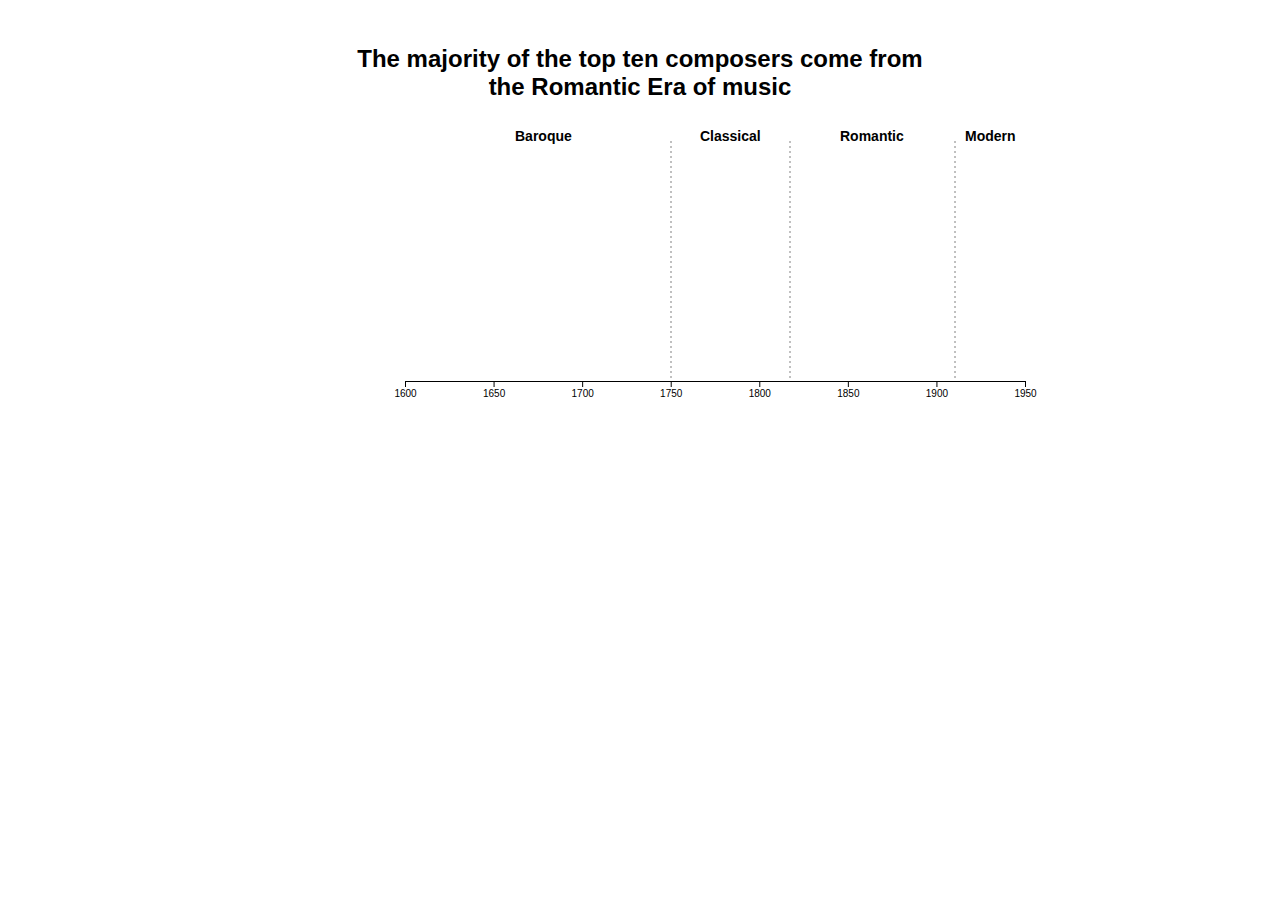
<file: composer.html>
<!DOCTYPE html>
<meta charset="utf-8">
<script src="js/d3.v4.js"></script>

<style>

h2 {
  text-align: center;
    font-family: Arial;
  /*padding-left: 420px;
  padding-right: 420px;*/
  margin-left: auto;
   margin-right: auto;
   width: 20em;
   padding-top: 25px;
   min-width: 600px;;
}
.center {
  display: flex;
   justify-content: center;

}

.visualization_composer1 {
 font: 10.5px sans-serif;
 margin: 0 auto;
 max-width: 800px;
 position: relative;
 grid-area: 1 / 1 / 2 / 2;

}

.visualization_composer2 {
 font: 10.5px sans-serif;
 margin: 0 auto;
 max-width: 800px;
 position: relative;
 grid-area: 1 / 2 / 2 / 3;

}

.parent_composer {
display: grid;
grid-template-columns: 0px 50px;
grid-template-rows: 1fr;
grid-column-gap: 0px;
grid-row-gap: 0px;
}

.axisWhite line{
  stroke: white;
}

.axisWhite path{
  stroke: white;
}

#lollipop {
   position: relative;
}


</style>
<body>

<!-- Create a div where the graph will take place -->
<h2>The majority of the top ten composers come from the Romantic Era of music</h2>
<div class="center">
  <div class="parent_composer"
  <div class="visualization_composer1" id="composer_viz"></div>

<div class="visualization" id="lollipop"></div>
</div>

</div>
</body>

 <script>

                    var margin = {top: 20, right: 40, bottom: 40, left: 140},
                        width = 300 - margin.left - margin.right,
                        height = 300 - margin.top - margin.bottom;

 var svg2 = d3.select("#composer_viz")
   .append("svg")
     .attr("width", width + margin.left + margin.right)
     .attr("height", height + margin.top + margin.bottom)
   .append("g")
     .attr("transform",
           "translate(" + margin.left + "," + margin.top + ")");

 d3.csv("https://raw.githubusercontent.com/Mackmiller/DDJ/master/data/top_composers.csv", function(data) {

 //x axis
   var x = d3.scaleLinear()
     .domain([0, 300])
     .range([ 0, width]);


   // Y axis
   var y = d3.scaleBand()
     .range([ 0, height ])
     .domain(data.map(function(d) { return d.Composer; }))
     .padding(.1);

   svg2.append("g")
     .attr("class", "axisWhite")
     .call(d3.axisLeft(y).tickSize(0))

     var bars = svg2.selectAll(".bar")
                .data(data)
                .enter()
                .append("g")

            //append rects
            bars.append("rect")
                .attr("class", "bar")
                .attr("x", x(0) )
                .attr("y", function(d) { return y(d.Composer); })
                .attr("width", function(d) { return x(d.Value); })
                .attr("height", y.bandwidth() )
                .attr("fill", "#A9261C");

   //Bars
   /*svg2.selectAll("myRect2")
     .data(data)
     .enter()
     .append("rect")
     .attr("x", x(0) )
     .attr("y", function(d) { return y(d.Composer); })
     .attr("width", function(d) { return x(d.Value); })
     .attr("height", y.bandwidth() )
     .attr("fill", "#A9261C")*/

 bars.append("text")
             .attr("class", "label")
             .attr("y", function (d) {
                 return y(d.Composer) + 15;
             })
             .attr("x", function (d) {
                 return x(d.Value) - 20;
             })
             .attr("fill", "white")
             .style("font-family", "Arial")
             .style("font-size", "10px")
             .text(function (d) {
                 return d.Value;
             });


 })




 /*svg2.append("text")
                    .attr("x", 650)
                    .attr("y", 275)
                    .style("font-family", "sans-serif")
                    .style("font-size", "10px")
                    .text("Number of pieces");*/


</script>
<script>
var margin = {top: 20, right: 40, bottom: 40, left: 140},
    height6 = 300 - margin.top - margin.bottom,
    width6 = 800 - margin.left - margin.right;

// append the svg object to the body of the page
var svg6 = d3.select("#lollipop")
  .append("svg")
    .attr("width", width6 + margin.left + margin.right)
    .attr("height", height6 + margin.top + margin.bottom)
  .append("g")
    .attr("transform",
          "translate(" + margin.left + "," + margin.top + ")");

// Parse the Data
d3.csv("https://raw.githubusercontent.com/Mackmiller/Capstone/master/data/lollipop.csv", function(data) {


  // Add X axis
  var x = d3.scaleLinear()
    .domain([1600, 1950])
    .range([ 0, width6]);
  svg6.append("g")
    .attr("transform", "translate(0," + height6 + ")")
    .call(d3.axisBottom(x).tickFormat(d3.format('d')),)

  // Y axis
  var y = d3.scaleBand()
    .range([ 0, height6 ])
    .domain(data.map(function(d) { return d.group; }))
    .padding(1);
  /*svg6.append("g")
    .call(d3.axisLeft(y))*/

  // Lines
  svg6.selectAll("myline")
    .data(data)
    .enter()
    .append("line")
      .attr("x1", function(d) { return x(d.value1); })
      .attr("x2", function(d) { return x(d.value2); })
      .attr("y1", function(d) { return y(d.group); })
      .attr("y2", function(d) { return y(d.group); })
      .attr("stroke", "grey")
      .attr("stroke-width", "1px")

  //variable 1

  var tooltip = d3.select("#lollipop")
     .append("div")
       .style("opacity", 0)
       .attr("class", "tooltip")
       .style("background-color", "black")
       .style("border-radius", "5px")
       .style("padding", "10px")
       .style("color", "white")
       .style("position", "absolute")


       var showTooltip = function(d) {
    tooltip
      .transition()
      .duration(200)
    tooltip
      .style("opacity", 1)
      .html("Born: " + d.value1)
      .style("left", (d3.mouse(this)[0]+5) + "px")
      .style("top", (d3.mouse(this)[1]+5) + "px")

  }
  var moveTooltip = function(d) {
    tooltip
      .style("left", (d3.mouse(this)[0]+5) + "px")
      .style("top", (d3.mouse(this)[1]+5) + "px")
  }
  var hideTooltip = function(d) {
    tooltip
      .transition()
      .duration(200)
      .style("opacity", 0)
  }

  // Circles of variable 1
  svg6.selectAll("mycircle")
    .data(data)
    .enter()
    .append("circle")
      .attr("cx", function(d) { return x(d.value1); })
      .attr("cy", function(d) { return y(d.group); })
      .attr("r", "6")
      .style("fill", "#A9261C")
      .on("mouseover", showTooltip )
    .on("mousemove", moveTooltip )
    .on("mouseleave", hideTooltip )

//variable 2

     var tooltip2 = d3.select("#lollipop")
         .append("div")
           .style("opacity", 0)
          .style("position", "absolute")
           .attr("class", "tooltip")
           .style("background-color", "black")
           .style("border-radius", "5px")
           .style("padding", "10px")
           .style("color", "white")

           var showTooltip2 = function(d) {
        tooltip2
          .transition()
          .duration(200)
        tooltip2
          .style("opacity", 1)
          .html("Died: " + d.value2)
          //.html("Died: " + d.value2)
          .style("left", (d3.mouse(this)[0]+5) + "px")
          .style("top", (d3.mouse(this)[1]+5) + "px")
      }
      var moveTooltip2 = function(d) {
        tooltip2
          .style("left", (d3.mouse(this)[0]+5) + "px")
          .style("top", (d3.mouse(this)[1]+5) + "px")
      }
      var hideTooltip2 = function(d) {
        tooltip2
          .transition()
          .duration(200)
          .style("opacity", 0)
      }

  // Circles of variable 2
  svg6.selectAll("mycircle")
    .data(data)
    .enter()
    .append("circle")
      .attr("cx", function(d) { return x(d.value2); })
      .attr("cy", function(d) { return y(d.group); })
      .attr("r", "6")
      .style("fill", "#A9261C")
      .on("mouseover", showTooltip2 )
    .on("mousemove", moveTooltip2 )
    .on("mouseleave", hideTooltip2 )
    /*.append("text")
    .text(function(d){return d.group})*/
})
//lines for eras
svg6.append("line")
                .attr("y1", (0))
                   .attr("y2", (240))
                   .attr("x1", (266))
                   .attr("x2", (266))
                   .attr("stroke", "grey")
                   .style("stroke-dasharray", ("2, 3"));
                   svg6.append("line")
                                   .attr("y1", (0))
                                      .attr("y2", (240))
                                      .attr("x1", (385))
                                      .attr("x2", (385))
                                      .attr("stroke", "grey")
                                      .style("stroke-dasharray", ("2, 3"));
                                      svg6.append("line")
                                                      .attr("y1", (0))
                                                         .attr("y2", (240))
                                                         .attr("x1", (550))
                                                         .attr("x2", (550))
                                                         .attr("stroke", "grey")
                                                         .style("stroke-dasharray", ("2, 3"));
//rects for eras: baroque, classical, romantic, modern
/*var rect = svg.append("rect")
                      .attr("x", 0)
                           .attr("y", 0)
                           .attr("width", 267)
                            .attr("height", 460)
                            .style("fill", "#CAFDFD")
                            .style("fill-opacity", .3);

var rect2 = svg.append("rect")
                      .attr("x", 267)
                           .attr("y", 0)
                           .attr("width", 125)
                            .attr("height", 460)
                            .style("fill", "#4098C7")
                            .style("fill-opacity", .1);

var rect3 = svg.append("rect")
                      .attr("x", 392)
                           .attr("y", 0)
                           .attr("width", 160)
                            .attr("height", 460)
                            .style("fill", "#294186")
                            .style("fill-opacity", .1);

var rect4 = svg.append("rect")
                      .attr("x", 552)
                           .attr("y", 0)
                           .attr("width", 69)
                            .attr("height", 460)
                            .style("fill", "#5D8487")
                            .style("fill-opacity", .1);*/
//text headers (same order as above)

                            svg6.append("text")
                                               .attr("x", 560)
                                               .attr("y", 0)
                                               .style("font-family", "Arial")
                                                .style("font-weight", "bold")
                                               .style("font-size", "14px")
                                               .text("Modern");

                                               svg6.append("text")
                                                                  .attr("x", 110)
                                                                  .attr("y", 0)
                                                                  .style("font-family", "Arial")
                                                                   .style("font-weight", "bold")
                                                                  .style("font-size", "14px")
                                                                  .text("Baroque");

                                                                  svg6.append("text")
                                                                                     .attr("x", 295)
                                                                                     .attr("y", 0)
                                                                                     .style("font-family", "Arial")
                                                                                      .style("font-weight", "bold")
                                                                                     .style("font-size", "14px")
                                                                                     .text("Classical");
                                                                                     svg6.append("text")
                                                                                                        .attr("x", 435)
                                                                                                        .attr("y", 0)
                                                                                                        .style("font-family", "Arial")
                                                                                                         .style("font-weight", "bold")
                                                                                                        .style("font-size", "14px")
                                                                                                        .text("Romantic");
//text for legend for bar graph.
                                                                                                        svg6.append("text")
                                                                                                                           .attr("x", 5)
                                                                                                                           .attr("y", 18)
                                                                                                                           .style("font-family", "Arial")
                                                                                                                            .style("font-weight", "bold")
                                                                                                                           .style("font-size", "10px")
                                                                                                                           .style("fill", "white")
                                                                                                                           .text("pieces:");


</script>
</file>
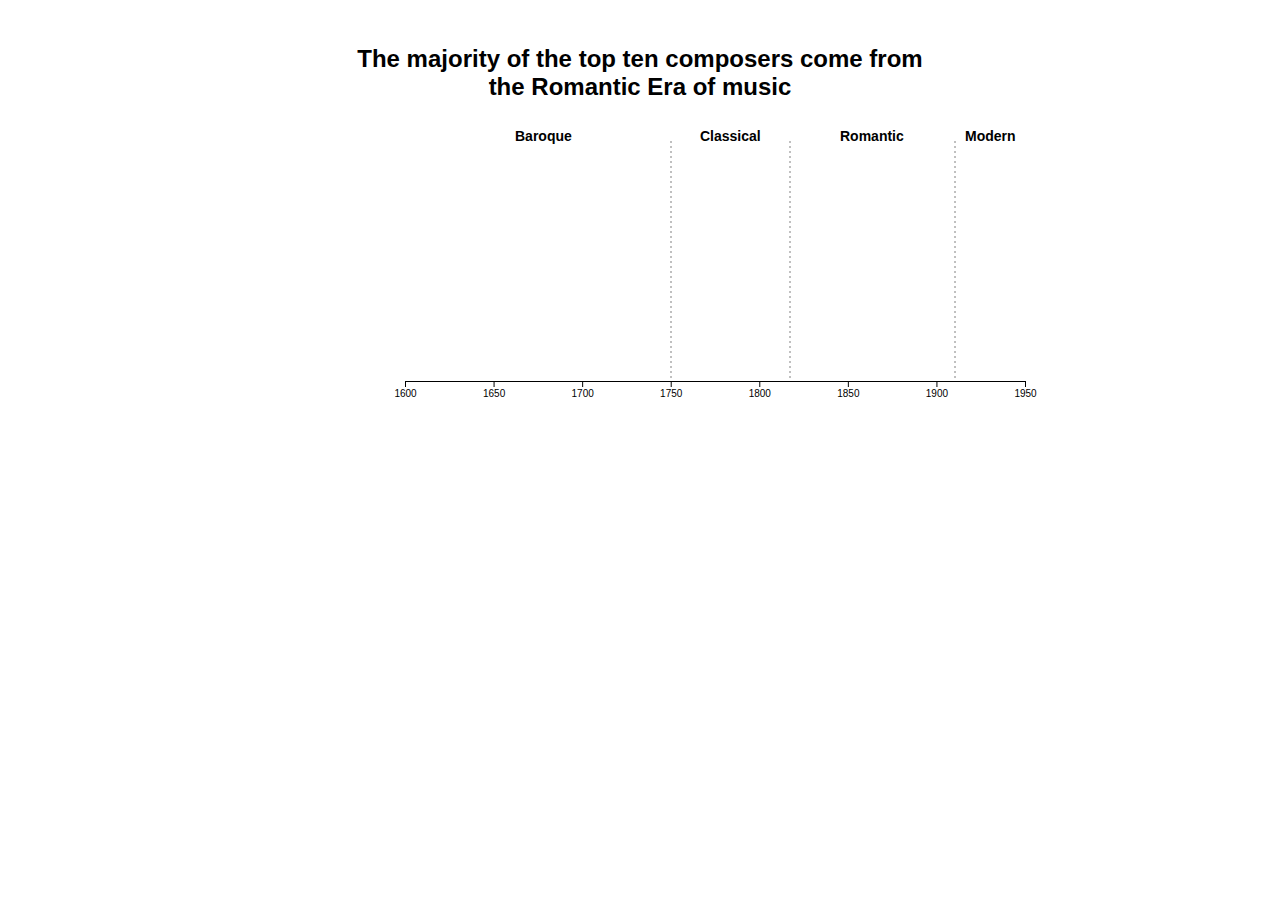
<file: test_page.html>
<!DOCTYPE html>
<meta charset="utf-8">
<script src="js/d3.v4.js"></script>

<style>

h2 {
  text-align: center;
    font-family: Arial;
  /*padding-left: 420px;
  padding-right: 420px;*/
  margin-left: auto;
   margin-right: auto;
   width: 20em;
   padding-top: 25px;
   min-width: 600px;;
}
.center {
  display: flex;
   justify-content: center;

}

.visualization_composer1 {
 font: 10.5px sans-serif;
 margin: 0 auto;
 max-width: 800px;
 position: relative;
 grid-area: 1 / 1 / 2 / 2;

}

.visualization_composer2 {
 font: 10.5px sans-serif;
 margin: 0 auto;
 max-width: 800px;
 position: relative;
 grid-area: 1 / 2 / 2 / 3;

}

.parent_composer {
display: grid;
grid-template-columns: 0px 50px;
grid-template-rows: 1fr;
grid-column-gap: 0px;
grid-row-gap: 0px;
}

.axisWhite line{
  stroke: white;
}

.axisWhite path{
  stroke: white;
}

#lollipop {
   position: relative;
}


</style>
<body>

<!-- Create a div where the graph will take place -->
<h2>The majority of the top ten composers come from the Romantic Era of music</h2>
<div class="center">
  <div class="parent_composer"
  <div class="visualization_composer1" id="composer_viz"></div>

<div class="visualization" id="lollipop"></div>
</div>

</div>
</body>

 <script>

                    var margin = {top: 20, right: 40, bottom: 40, left: 140},
                        width = 300 - margin.left - margin.right,
                        height = 300 - margin.top - margin.bottom;

 var svg2 = d3.select("#composer_viz")
   .append("svg")
     .attr("width", width + margin.left + margin.right)
     .attr("height", height + margin.top + margin.bottom)
   .append("g")
     .attr("transform",
           "translate(" + margin.left + "," + margin.top + ")");

 d3.csv("https://raw.githubusercontent.com/Mackmiller/DDJ/master/data/top_composers.csv", function(data) {

 //x axis
   var x = d3.scaleLinear()
     .domain([0, 300])
     .range([ 0, width]);


   // Y axis
   var y = d3.scaleBand()
     .range([ 0, height ])
     .domain(data.map(function(d) { return d.Composer; }))
     .padding(.1);

   svg2.append("g")
     .attr("class", "axisWhite")
     .call(d3.axisLeft(y).tickSize(0))

     var bars = svg2.selectAll(".bar")
                .data(data)
                .enter()
                .append("g")

            //append rects
            bars.append("rect")
                .attr("class", "bar")
                .attr("x", x(0) )
                .attr("y", function(d) { return y(d.Composer); })
                .attr("width", function(d) { return x(d.Value); })
                .attr("height", y.bandwidth() )
                .attr("fill", "#A9261C");

   //Bars
   /*svg2.selectAll("myRect2")
     .data(data)
     .enter()
     .append("rect")
     .attr("x", x(0) )
     .attr("y", function(d) { return y(d.Composer); })
     .attr("width", function(d) { return x(d.Value); })
     .attr("height", y.bandwidth() )
     .attr("fill", "#A9261C")*/

 bars.append("text")
             .attr("class", "label")
             .attr("y", function (d) {
                 return y(d.Composer) + 15;
             })
             .attr("x", function (d) {
                 return x(d.Value) - 20;
             })
             .attr("fill", "white")
             .style("font-family", "Arial")
             .style("font-size", "10px")
             .text(function (d) {
                 return d.Value;
             });


 })




 /*svg2.append("text")
                    .attr("x", 650)
                    .attr("y", 275)
                    .style("font-family", "sans-serif")
                    .style("font-size", "10px")
                    .text("Number of pieces");*/


</script>
<script>
var margin = {top: 20, right: 40, bottom: 40, left: 140},
    height6 = 300 - margin.top - margin.bottom,
    width6 = 800 - margin.left - margin.right;

// append the svg object to the body of the page
var svg6 = d3.select("#lollipop")
  .append("svg")
    .attr("width", width6 + margin.left + margin.right)
    .attr("height", height6 + margin.top + margin.bottom)
  .append("g")
    .attr("transform",
          "translate(" + margin.left + "," + margin.top + ")");

// Parse the Data
d3.csv("https://raw.githubusercontent.com/Mackmiller/Capstone/master/data/lollipop.csv", function(data) {


  // Add X axis
  var x = d3.scaleLinear()
    .domain([1600, 1950])
    .range([ 0, width6]);
  svg6.append("g")
    .attr("transform", "translate(0," + height6 + ")")
    .call(d3.axisBottom(x).tickFormat(d3.format('d')),)

  // Y axis
  var y = d3.scaleBand()
    .range([ 0, height6 ])
    .domain(data.map(function(d) { return d.group; }))
    .padding(1);
  /*svg6.append("g")
    .call(d3.axisLeft(y))*/

  // Lines
  svg6.selectAll("myline")
    .data(data)
    .enter()
    .append("line")
      .attr("x1", function(d) { return x(d.value1); })
      .attr("x2", function(d) { return x(d.value2); })
      .attr("y1", function(d) { return y(d.group); })
      .attr("y2", function(d) { return y(d.group); })
      .attr("stroke", "grey")
      .attr("stroke-width", "1px")

  //variable 1

  var tooltip = d3.select("#lollipop")
     .append("div")
       .style("opacity", 0)
       .attr("class", "tooltip")
       .style("background-color", "black")
       .style("border-radius", "5px")
       .style("padding", "10px")
       .style("color", "white")
       .style("position", "absolute")


       var showTooltip = function(d) {
    tooltip
      .transition()
      .duration(200)
    tooltip
      .style("opacity", 1)
      .html("Born: " + d.value1)
      .style("left", (d3.mouse(this)[0]+5) + "px")
      .style("top", (d3.mouse(this)[1]+5) + "px")

  }
  var moveTooltip = function(d) {
    tooltip
      .style("left", (d3.mouse(this)[0]+5) + "px")
      .style("top", (d3.mouse(this)[1]+5) + "px")
  }
  var hideTooltip = function(d) {
    tooltip
      .transition()
      .duration(200)
      .style("opacity", 0)
  }

  // Circles of variable 1
  svg6.selectAll("mycircle")
    .data(data)
    .enter()
    .append("circle")
      .attr("cx", function(d) { return x(d.value1); })
      .attr("cy", function(d) { return y(d.group); })
      .attr("r", "6")
      .style("fill", "#A9261C")
      .on("mouseover", showTooltip )
    .on("mousemove", moveTooltip )
    .on("mouseleave", hideTooltip )

//variable 2

     var tooltip2 = d3.select("#lollipop")
         .append("div")
           .style("opacity", 0)
          .style("position", "absolute")
           .attr("class", "tooltip")
           .style("background-color", "black")
           .style("border-radius", "5px")
           .style("padding", "10px")
           .style("color", "white")

           var showTooltip2 = function(d) {
        tooltip2
          .transition()
          .duration(200)
        tooltip2
          .style("opacity", 1)
          .html("Died: " + d.value2)
          //.html("Died: " + d.value2)
          .style("left", (d3.mouse(this)[0]+5) + "px")
          .style("top", (d3.mouse(this)[1]+5) + "px")
      }
      var moveTooltip2 = function(d) {
        tooltip2
          .style("left", (d3.mouse(this)[0]+5) + "px")
          .style("top", (d3.mouse(this)[1]+5) + "px")
      }
      var hideTooltip2 = function(d) {
        tooltip2
          .transition()
          .duration(200)
          .style("opacity", 0)
      }

  // Circles of variable 2
  svg6.selectAll("mycircle")
    .data(data)
    .enter()
    .append("circle")
      .attr("cx", function(d) { return x(d.value2); })
      .attr("cy", function(d) { return y(d.group); })
      .attr("r", "6")
      .style("fill", "#A9261C")
      .on("mouseover", showTooltip2 )
    .on("mousemove", moveTooltip2 )
    .on("mouseleave", hideTooltip2 )
    /*.append("text")
    .text(function(d){return d.group})*/
})
//lines for eras
svg6.append("line")
                .attr("y1", (0))
                   .attr("y2", (240))
                   .attr("x1", (266))
                   .attr("x2", (266))
                   .attr("stroke", "grey")
                   .style("stroke-dasharray", ("2, 3"));
                   svg6.append("line")
                                   .attr("y1", (0))
                                      .attr("y2", (240))
                                      .attr("x1", (385))
                                      .attr("x2", (385))
                                      .attr("stroke", "grey")
                                      .style("stroke-dasharray", ("2, 3"));
                                      svg6.append("line")
                                                      .attr("y1", (0))
                                                         .attr("y2", (240))
                                                         .attr("x1", (550))
                                                         .attr("x2", (550))
                                                         .attr("stroke", "grey")
                                                         .style("stroke-dasharray", ("2, 3"));
//rects for eras: baroque, classical, romantic, modern
/*var rect = svg.append("rect")
                      .attr("x", 0)
                           .attr("y", 0)
                           .attr("width", 267)
                            .attr("height", 460)
                            .style("fill", "#CAFDFD")
                            .style("fill-opacity", .3);

var rect2 = svg.append("rect")
                      .attr("x", 267)
                           .attr("y", 0)
                           .attr("width", 125)
                            .attr("height", 460)
                            .style("fill", "#4098C7")
                            .style("fill-opacity", .1);

var rect3 = svg.append("rect")
                      .attr("x", 392)
                           .attr("y", 0)
                           .attr("width", 160)
                            .attr("height", 460)
                            .style("fill", "#294186")
                            .style("fill-opacity", .1);

var rect4 = svg.append("rect")
                      .attr("x", 552)
                           .attr("y", 0)
                           .attr("width", 69)
                            .attr("height", 460)
                            .style("fill", "#5D8487")
                            .style("fill-opacity", .1);*/
//text headers (same order as above)

                            svg6.append("text")
                                               .attr("x", 560)
                                               .attr("y", 0)
                                               .style("font-family", "Arial")
                                                .style("font-weight", "bold")
                                               .style("font-size", "14px")
                                               .text("Modern");

                                               svg6.append("text")
                                                                  .attr("x", 110)
                                                                  .attr("y", 0)
                                                                  .style("font-family", "Arial")
                                                                   .style("font-weight", "bold")
                                                                  .style("font-size", "14px")
                                                                  .text("Baroque");

                                                                  svg6.append("text")
                                                                                     .attr("x", 295)
                                                                                     .attr("y", 0)
                                                                                     .style("font-family", "Arial")
                                                                                      .style("font-weight", "bold")
                                                                                     .style("font-size", "14px")
                                                                                     .text("Classical");
                                                                                     svg6.append("text")
                                                                                                        .attr("x", 435)
                                                                                                        .attr("y", 0)
                                                                                                        .style("font-family", "Arial")
                                                                                                         .style("font-weight", "bold")
                                                                                                        .style("font-size", "14px")
                                                                                                        .text("Romantic");
//text for legend for bar graph.
                                                                                                        svg6.append("text")
                                                                                                                           .attr("x", 6)
                                                                                                                           .attr("y", 17.5)
                                                                                                                           .style("font-family", "Arial")
                                                                                                                           .style("font-size", "10px")
                                                                                                                           .style("fill", "white")
                                                                                                                           .text("pieces:");


</script>
</file>
